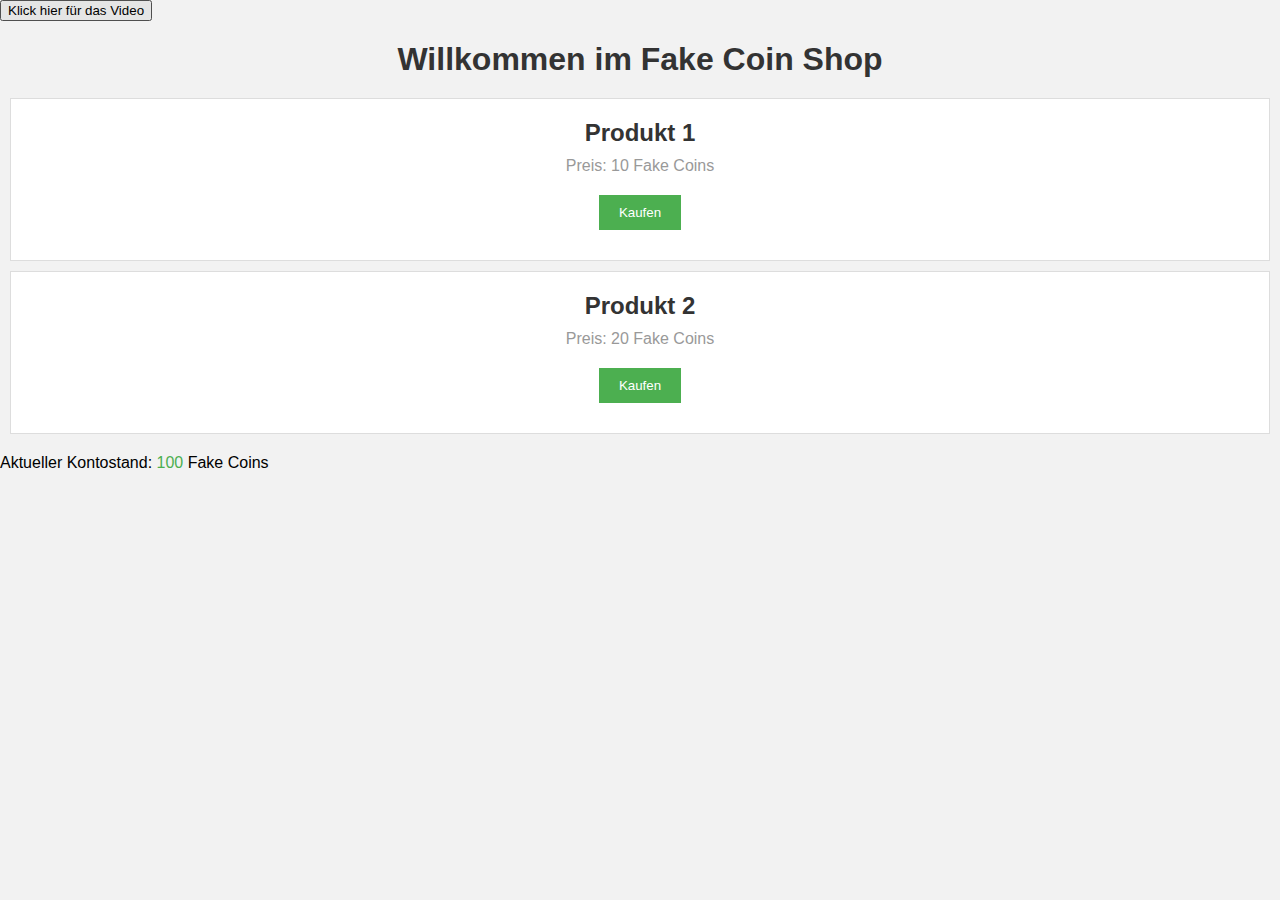
<file: FakeCoinShop/index.html>
<!DOCTYPE html>
<html>
  <head>
    <title>Fake Coin Shop</title>
	<link rel="stylesheet" href="style.css">
<script>
function popup() {
  window.open("https://www.youtube.com/watch?v=xvFZjo5PgG0", "popup", "width=600,height=400");
}
</script>
  </head>
  <body>
<button onclick="popup()">Klick hier für das Video</button>
    <h1>Willkommen im Fake Coin Shop</h1>

    <div id="products">
      <div class="product">
        <h2>Produkt 1</h2>
        <p>Preis: 10 Fake Coins</p>
        <button onclick="buyProduct(1)">Kaufen</button>
      </div>
      <div class="product">
        <h2>Produkt 2</h2>
        <p>Preis: 20 Fake Coins</p>
        <button onclick="buyProduct(2)">Kaufen</button>
      </div>
    </div>

    <p id="message"></p>
    <p>Aktueller Kontostand: <span id="balance">100</span> Fake Coins</p>

    <script>
      let balance = 100;

      function buyProduct(productId) {
        // Preise für die Produkte festlegen
        const prices = {
          1: 10,
          2: 20
        };

        // Überprüfen, ob der Nutzer genug Fake Coins hat
        if (balance < prices[productId]) {
          displayMessage("Du hast nicht genug Fake Coins!");
          return;
        }

        // Abzug des Preises von der Kontostands des Nutzers
        balance -= prices[productId];
        updateBalance();

        // Anzeige einer Nachricht, dass der Kauf erfolgreich war
        displayMessage("Kauf erfolgreich! Dein neuer Kontostand beträgt " + balance + " Fake Coins.");
      }

      function updateBalance() {
        // Anzeige des aktuellen Kontostands
        const balanceElement = document.getElementById("balance");
        balanceElement.innerText = balance;
      }

      function displayMessage(message) {
        // Anzeige einer Nachricht
        const messageElement = document.getElementById("message");
        messageElement.innerText = message;
      }
    </script>
  </body>
</html>
</file>
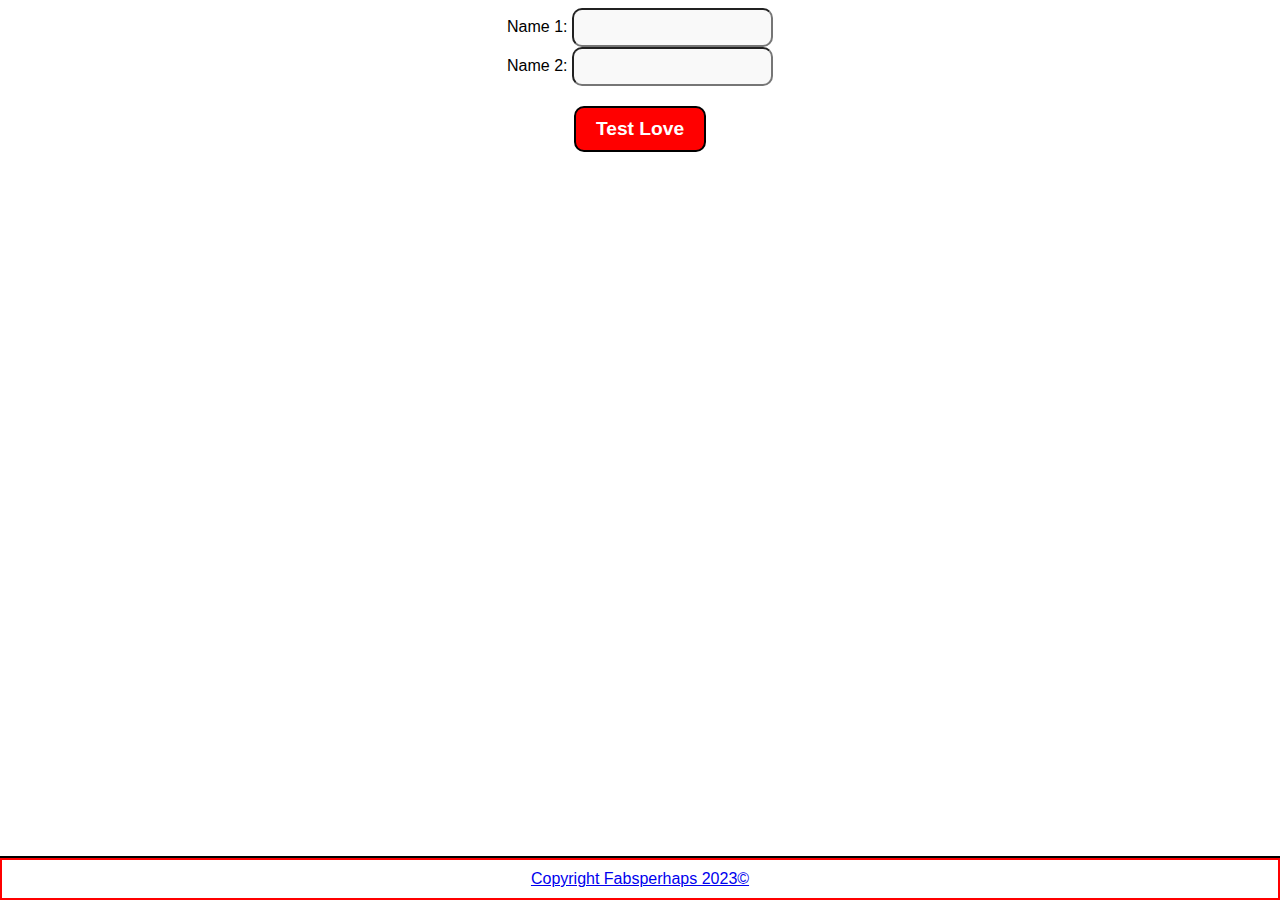
<file: liebestester/index.html>
<!DOCTYPE html>
<html>
<head>
  <title>Love Test</title>
  <link rel="stylesheet" type="text/css" href="styles.css">
</head>
<body>
</div><a href="https://www.fabsperhaps.netlify.app" class="copyright">Copyright Fabsperhaps 2023©</a>

  <form id="love-test-form">
    <label for="name1">Name 1:</label>
    <input type="text" id="name1" name="name1">
    <br>
    <label for="name2">Name 2:</label>
    <input type="text" id="name2" name="name2">
    <br>
    <button type="submit" onclick="calculateLoveScore(); return false;">Test Love</button>
  </form>
  <p id="love-score"></p>
  
  <script>
  //Damit ein Name immer 100% hat
    function calculateLoveScore() {
      var name1 = document.getElementById("name1").value;
      var name2 = document.getElementById("name2").value;
      var loveScore = Math.floor(Math.random() * 100);
      if (name1 === "NAME1" && name2 === "NAME2") {
        loveScore = 100;
      }
      document.getElementById("love-score").innerHTML = name1 + " and " + name2 + " have a love score of " + loveScore + "%";
    }
  </script>
</body>
</html>
</file>
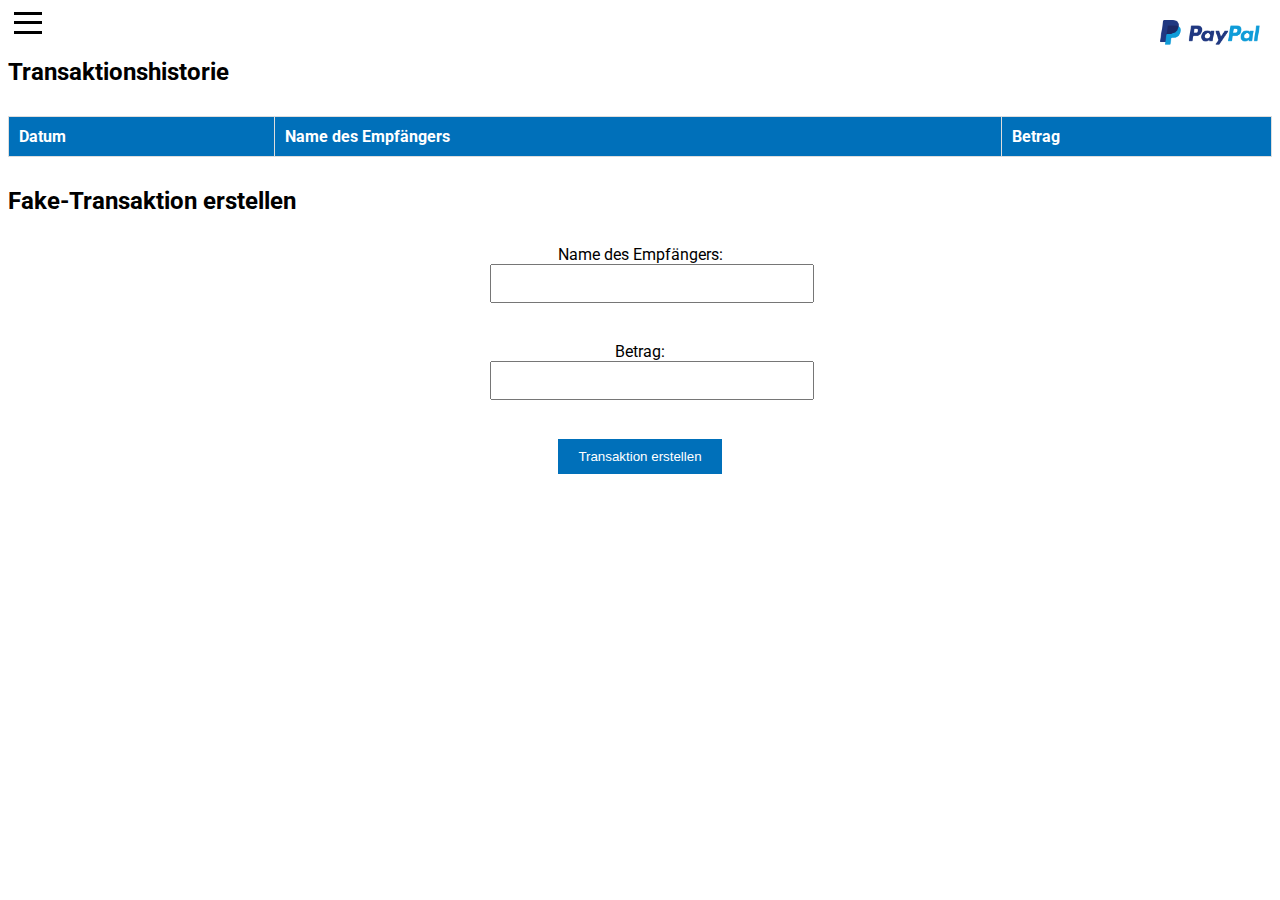
<file: PayPalFake/index.html>
<!DOCTYPE html> 
<html> 
<head> 
<title>PayPal-ähnliche Website</title>
</head> 
<!DOCTYPE html> 
<html> 
<head> 
<title>PayPal-ähnliche Website</title> 
<link href="https://fonts.googleapis.com/css2?family=Roboto:wght@300;400;500&display=swap" rel="stylesheet"> 
<style>
body {
    font-family: 'Roboto', sans-serif;
}

h1 {
    text-align: center;
    margin: 30px 0;
}

nav {
    background-color: #0070ba;
    color: #ffffff;
    padding: 10px;
    text-align: right;
}

nav a {
    color: #ffffff;
    text-decoration: none;
    margin-left: 20px;
}

form {
    margin: 30px auto;
    width: 300px;
    text-align: center;
}

form input[type="text"], form input[type="email"], form input[type="password"] {
    padding: 10px;
    margin-bottom: 20px;
    width: 100%;
}

form input[type="submit"], form input[type="button"] {
    background-color: #0070ba;
    color: #ffffff;
    padding: 10px 20px;
    border: none;
    cursor: pointer;
}

table {
    width: 100%;
    margin: 30px auto;
    border-collapse: collapse;
}

table th, table td {
    border: 1px solid #dddddd;
    padding: 10px;
    text-align: left;
}

table th {
    background-color: #0070ba;
    color: #ffffff;
}

#menu-button {
    display: flex;
    flex-direction: column;
    justify-content: space-around;
    height: 30px;
    width: 40px;
    background-color: transparent;
    border: none;
    cursor: pointer;
}

.bar {
    width: 100%;
    height: 3px;
    background-color: #000;
}

#menu.open {
    left: 0;
}

#logo {
    position: absolute;
    right: 20px;
    top: 20px;
    width: 100px;
    height: auto;
}
</style>
</head> 
<button id="menu-button">
    <div class="bar"></div>
    <div class="bar"></div>
    <div class="bar"></div>
</button>

<body> 

<img id="logo" src="img/logo.png" alt="Paypal logo">
</body>

<!--JavaScripts verbinden: -->
<script type="text/javascript" src="menu.js"></script>
<script type="text/javascript" src="navigation.js"></script>
<script type="text/javascript" src="transactions.js"></script>

<h2 id="transaktionen">Transaktionshistorie</h2> 
<table id="transactions"> 
<tr> 
<th>Datum</th> 
<th>Name des Empfängers</th> 
<th>Betrag</th> 
</tr> 
</table>

<h2 id="erstellen">Fake-Transaktion erstellen</h2> 
<form> 
Name des Empfängers: <input type="text" id="empfänger"><br><br> 
Betrag: <input type="text" id="betrag"><br><br> 
<input type="button" value="Transaktion erstellen" onclick="createTransaction()"> 
</form> 

<script>
function createTransaction() {
    var empfänger = document.getElementById("empfänger").value;
    var betrag = document.getElementById("betrag").value;
    var date = new Date();
    var table = document.getElementById("transactions");
    var newRow = table.insertRow(-1);
    var dateCell = newRow.insertCell(0);
    var empfängerCell = newRow.insertCell(1);
    var betragCell = newRow.insertCell(2);
    dateCell.innerHTML = date.toLocaleDateString();
    empfängerCell.innerHTML = empfänger;
    betragCell.innerHTML = betrag;
    document.getElementById("empfänger").value = "";
    document.getElementById("betrag").value = "";
}
</script>
</body> 
</html>
</file>
<file: FakeCoinShop/style.css>
/* Allgemeine Schrift- und Box-Eigenschaften */
body {
  font-family: Arial, sans-serif;
  margin: 0;
  padding: 0;
}

/* Hintergrundfarbe */
body {
  background-color: #f2f2f2;
}

/* Überschrift */
h1 {
  text-align: center;
  color: #333;
  margin: 20px 0;
}

/* Produkte */
.product {
  background-color: #fff;
  border: 1px solid #ddd;
  margin: 10px;
  padding: 20px;
  text-align: center;
}

/* Produktüberschriften */
.product h2 {
  color: #333;
  margin: 0;
  padding: 0;
}

/* Produktpreise */
.product p {
  color: #999;
  margin: 10px 0;
  padding: 0;
}

/* Kauf-Schaltflächen */
.product button {
  background-color: #4CAF50; /* Grün */
  color: #fff;
  border: none;
  padding: 10px 20px;
  margin: 10px 0;
  cursor: pointer;
}

/* Schaltflächen-Hover-Effekt */
.product button:hover {
  background-color: #3e8e41; /* Dunkelgrün */
}

/* Nachrichten */
#message {
  text-align: center;
  margin: 20px 0;
  font-weight: bold;
}

/* Kontostand */
#balance {
  color: #4CAF50; /* Grün */
}
</file>
<file: liebestester/styles.css>
body {
  font-family: Arial, sans-serif;
    background-image: url('https://static.vecteezy.com/system/resources/previews/005/204/028/original/valentine-s-day-concept-background-illustration-3d-red-and-pink-paper-hearts-with-white-square-frame-cute-love-sale-banner-or-greeting-card-free-vector.jpg');
  background-size: cover; /* scale the image to cover the entire background */
  background-position: center; /* center the image */
}

button[type="submit"] {
  background-color: red;
  border: 2px solid black;
  color: white;
  padding: 10px 20px;
  border-radius: 10px;
  font-size: 1.2em;
  font-weight: bold;
  cursor: pointer;
}

#love-test-form {
  text-align: center; /* center the content of the form */
}

#love-test-form button[type="submit"] {
  margin: 20px auto; /* center the button horizontally */
  display: block; /* make the button a block element */
}

#love-test-form input[type="text"] {
  background-color: #f9f9f9; /* change the background color */
  color: #333; /* change the text color */
  font-family: "Open Sans", sans-serif; /* change the font */
  border-radius: 10px; /* add rounded corners */
  padding: 10px; /* add some padding */
  transition: all 0.2s ease-in-out; /* add transition for hover effect */
}

#love-test-form input[type="text"]:hover {
  box-shadow: 2px 2px 10px #ccc; /* add a shadow on hover */
  transform: scale(1.05); /* scale the input on hover */
}

#love-score {
  font-size: 1.5em;
  font-weight: bold;
  margin-top: 20px;
  text-align: center;
}

.copyright {
  position: absolute;
  bottom: 0;
  left: 0;
  right: 0;
  text-align: center;
  padding: 10px;
  border: 2px solid red;
  outline: 2px solid black;
}
</file>
